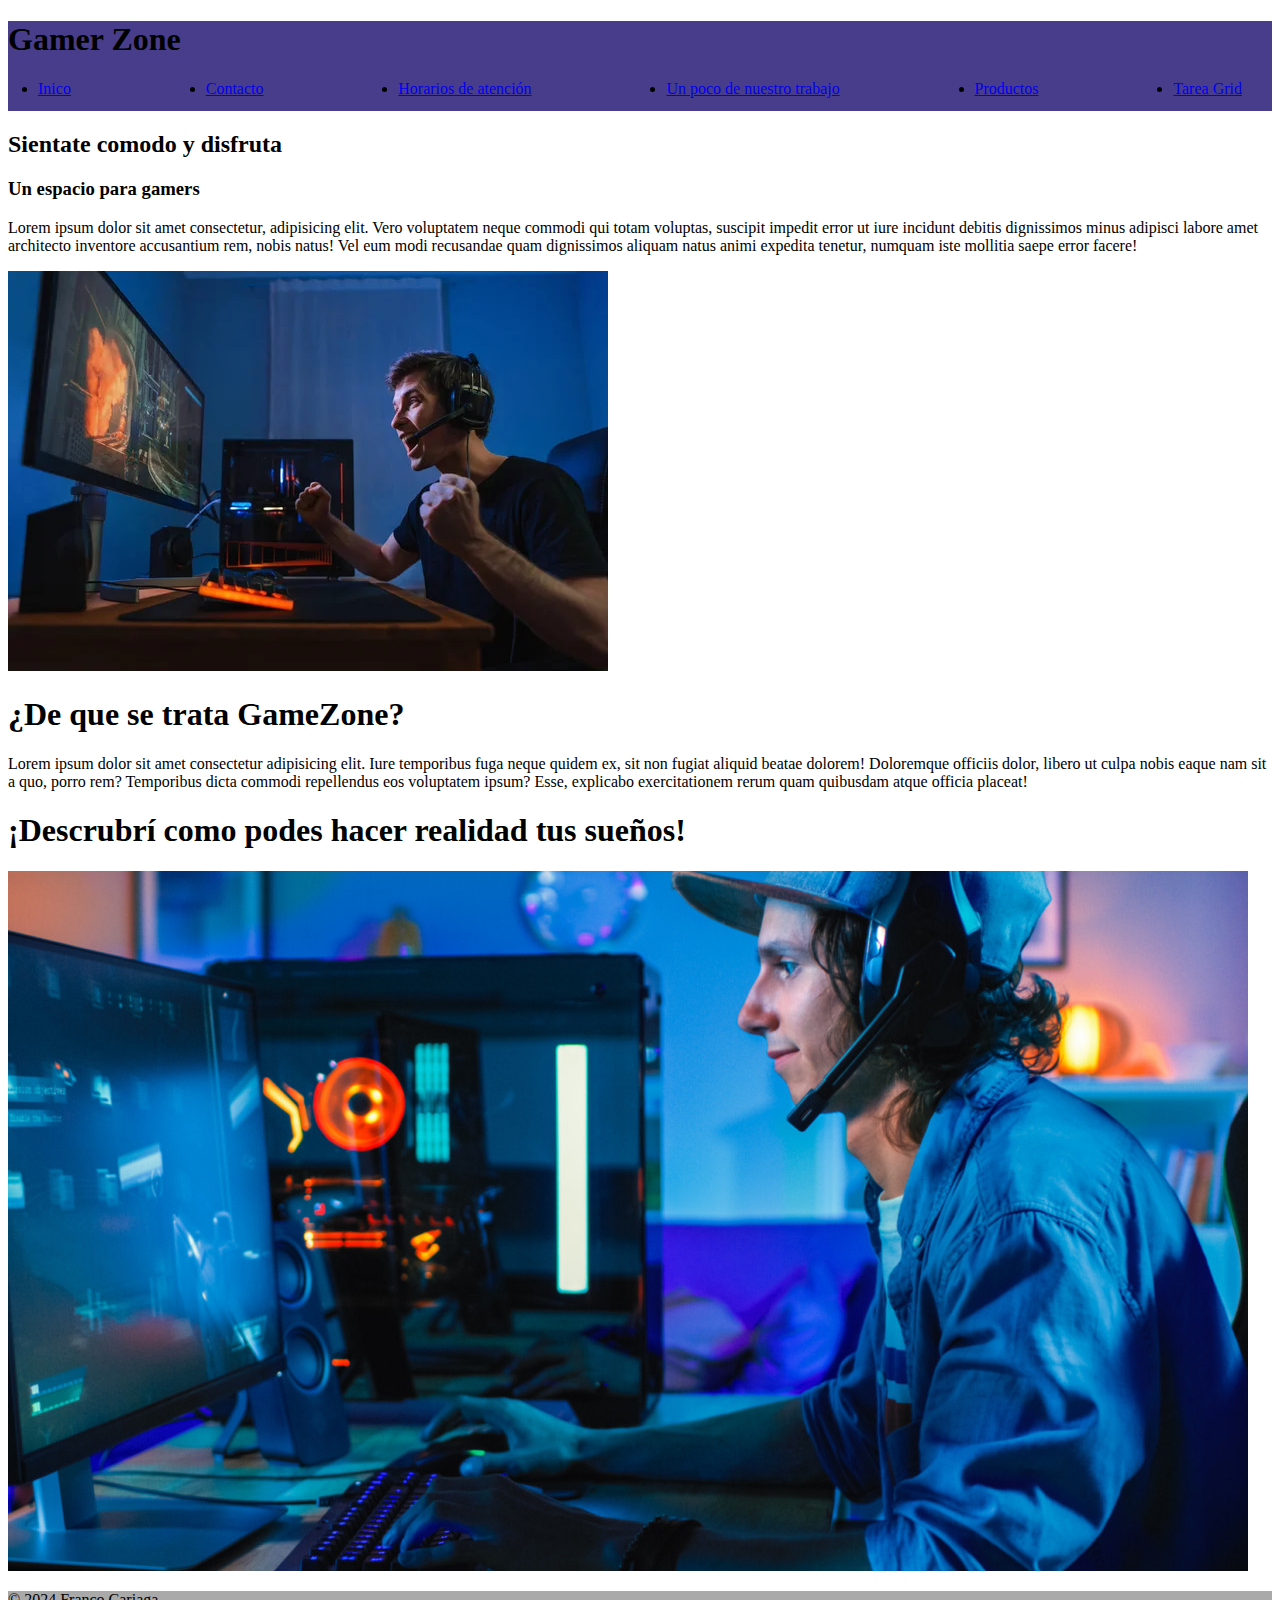
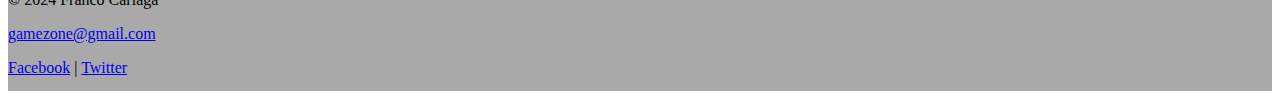
<file: index.html>
<!DOCTYPE html>
<html lang="en">
<head>
    <meta charset="UTF-8">
    <meta name="viewport" content="width=device-width, initial-scale=1.0">
    <title>Tarea Clase 0</title>
    <link rel="stylesheet" href="style.css">
</head>
<body>
    <header class="header">
        <h1>Gamer Zone</h1>
        <nav>
            <ul>
                <li> <a href="index.html">Inico</a></li>
                <li> <a href="contacto.html">Contacto</a></li>
                <li> <a href="horarios-de-atención.html">Horarios de atención</a></li>
                <li> <a href="un-poco-sobre-nosotros.html">Un poco de nuestro trabajo</a></li>
                <li> <a href="productos.html">Productos</a></li>
                <li><a href="Tarea-grid.html">Tarea Grid</a></li>
            </ul>
        </nav>
    </header>
    
    <h2>Sientate comodo y disfruta</h2>
    <h3>Un espacio para gamers</h3>
    <p>Lorem ipsum dolor sit amet consectetur, adipisicing elit. Vero voluptatem neque commodi qui totam voluptas, suscipit impedit error ut iure incidunt debitis dignissimos minus adipisci labore amet architecto inventore accusantium rem, nobis natus! Vel eum modi recusandae quam dignissimos aliquam natus animi expedita tenetur, numquam iste mollitia saepe error facere!</p>
    <img src="img/imagen 1.jpg" alt="persona jugando en una pc">

    <section>
            <article>
                <h1>¿De que se trata GameZone?</h1>
                Lorem ipsum dolor sit amet consectetur adipisicing elit. Iure temporibus fuga neque quidem ex, sit non fugiat aliquid beatae dolorem! Doloremque officiis dolor, libero ut culpa nobis eaque nam sit a quo, porro rem? Temporibus dicta commodi repellendus eos voluptatem ipsum? Esse, explicabo exercitationem rerum quam quibusdam atque officia placeat!

            </article>

            <article>
                <h1>¡Descrubrí como podes hacer realidad tus sueños!</h1>
                <img src="img/Imagen 2.jpg" alt="hombre en una computadora">
            </article>

    </section>

   
    <footer class="footer">
        <p>&copy; 2024 Franco Cariaga</p>
        <p><a href="gamezone@gmail.com">gamezone@gmail.com</a></p>
        <p><a href="https://www.facebook.com/gamezone">Facebook</a> | <a href="https://twitter.com/gamezone">Twitter</a></p>
    </footer>  
</body>
</html>
</file>
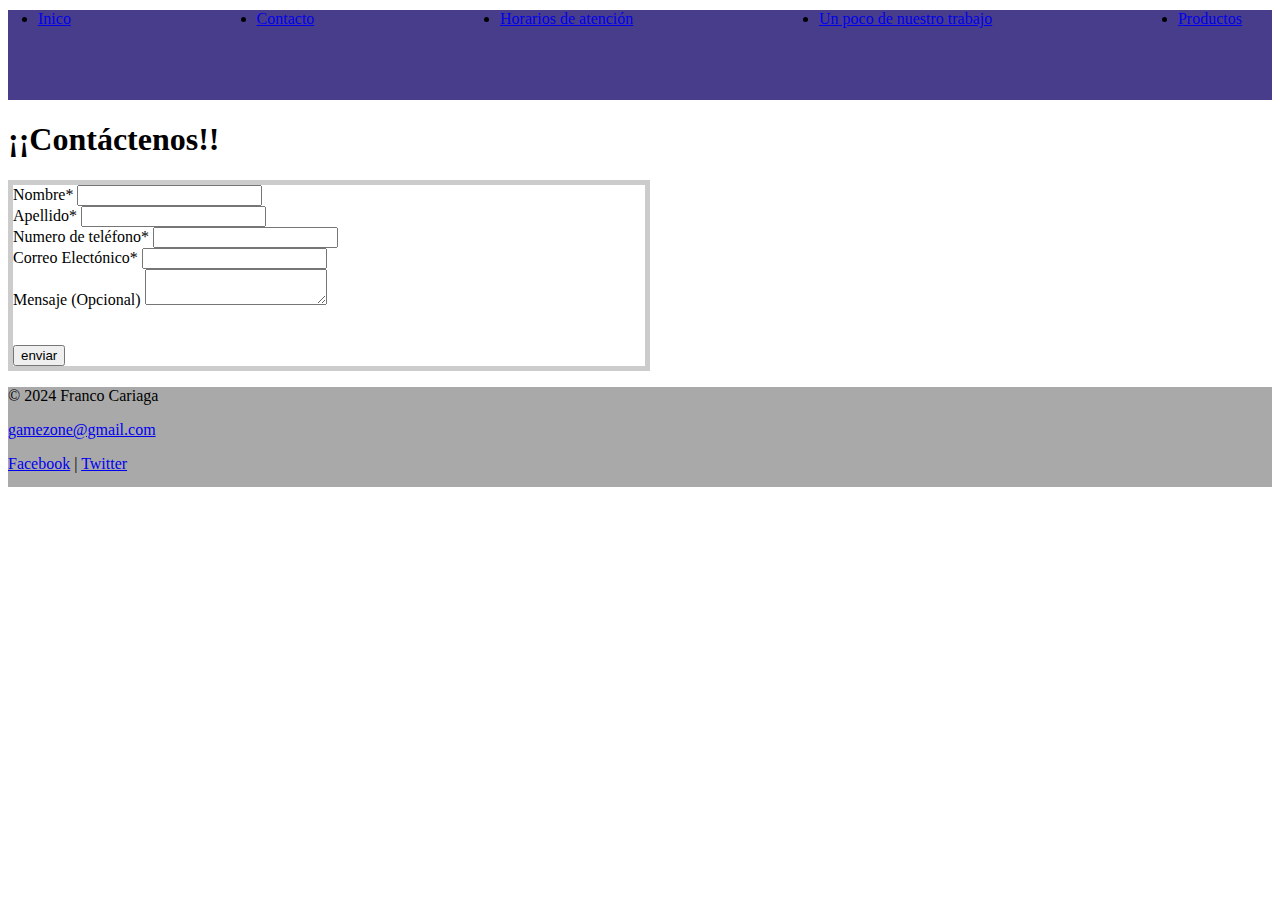
<file: contacto.html>
<!DOCTYPE html>
<html lang="en">
<head>
    <meta charset="UTF-8">
    <meta name="viewport" content="width=device-width, initial-scale=1.0">
    <title>Document</title>
    <link rel="stylesheet" href="style.css">
</head>
<body>
    <header class="header">
        <nav>
            <ul>
                <li> <a href="index.html">Inico</a></li>
                <li> <a href="contacto.html">Contacto</a></li>
                <li> <a href="horarios-de-atención.html">Horarios de atención</a></li>
                <li> <a href="un-poco-sobre-nosotros.html">Un poco de nuestro trabajo</a></li>
                <li> <a href="productos.html">Productos</a></li>
            </ul>
        </nav>
    </header>
    <main>
        <h1>¡¡Contáctenos!!</h1>
        <section>
            <form class="formulario">
                <div>
                    <label for="nombre">Nombre*</label>
                    <input type="text" name="nombre" id="nombre">
                </div>
                <div>
                    <label for="apellido">Apellido*</label>
                    <input type="text" name="apellido" id="apellido">
                </div>
                <div>
                    <label for="numero">Numero de teléfono*</label>
                    <input type="number" name="numero" id="numero">
                </div>
                <div>
                    <label for="Correo">Correo Electónico*</label>
                    <input type="email" name="Correo" id="Correo">
                </div>
                <div>
                    <label for="mensaje">Mensaje (Opcional)</label>
                    <textarea name="mensaje" id="mensaje"> </textarea>
                </div>
                <br>
                <br>
                <div>
                   <button type="submit">enviar</button>   
                </div>
                 </form>
        </section>
    </main>
    <footer class="footer">
        <p>&copy; 2024 Franco Cariaga</p>
        <p><a href="gamezone@gmail.com">gamezone@gmail.com</a></p>
        <p><a href="https://www.facebook.com/gamezone">Facebook</a> | <a href="https://twitter.com/gamezone">Twitter</a></p>
    </footer>
</body>
</html>
</file>
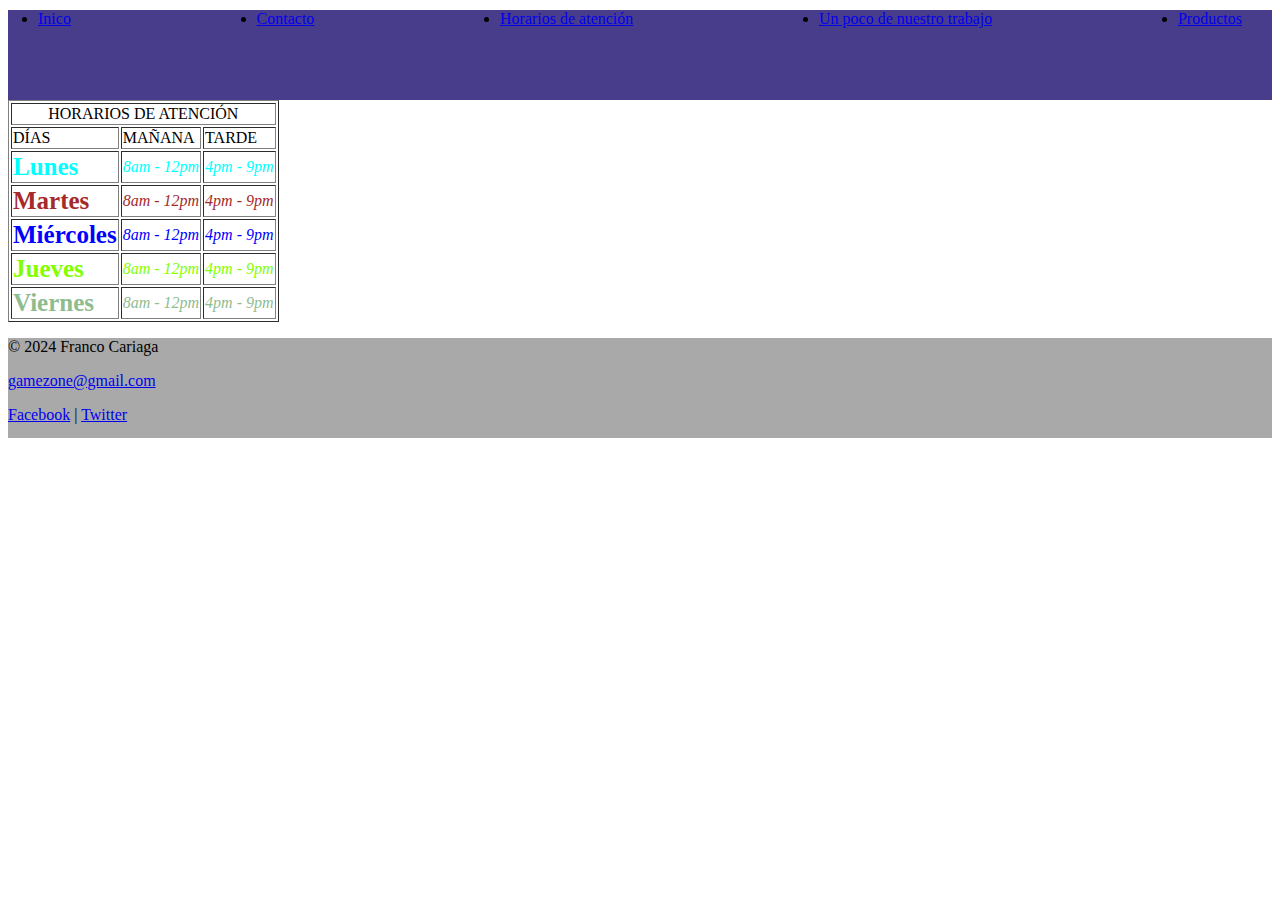
<file: horarios-de-atención.html>
<!DOCTYPE html>
<html lang="en">
<head>
    <meta charset="UTF-8">
    <meta name="viewport" content="width=device-width, initial-scale=1.0">
    <title>horarios de atencion</title>
    <link rel="stylesheet" href="style.css">
</head>
<body>
    <header class="header">
        <nav>
            <ul>
                <li> <a href="index.html">Inico</a></li>
                <li> <a href="contacto.html">Contacto</a></li>
                <li> <a href="horarios-de-atención.html">Horarios de atención</a></li>
                <li> <a href="un-poco-sobre-nosotros.html">Un poco de nuestro trabajo</a></li>
                <li> <a href="productos.html">Productos</a></li>
            </ul>
        </nav>
    </header>
    <main>
        <table border="1">
            <tr>
                <td colspan="3"> <center>HORARIOS DE ATENCIÓN</center></td>
            </tr>
            <tr>
                <td>DÍAS</td>
                <td>MAÑANA</td>
                <td>TARDE</td>
            </tr>
            <tr>
                <td class="lunes"><strong>Lunes</strong></td>
                <td class="horario-lun"><em>8am - 12pm</em></td>
                <td class="horario-lun"><em>4pm - 9pm</em></td>
            </tr>
            <tr>
                <td class="martes"><strong>Martes</strong></td>
                <td class="horario-mar"><em>8am - 12pm</em></td>
                <td class="horario-mar"><em>4pm - 9pm</em></td>
            </tr>
            <tr>
                <td class="miercoles"><strong>Miércoles</strong></td>
                <td class="horario-mier"><em>8am - 12pm</em></td>
                <td class="horario-mier"><em>4pm - 9pm</em></td>
            </tr>
            <tr>
                <td class="jueves"><strong>Jueves</strong></td>
                <td class="horario-jue"><em>8am - 12pm</em></td>
                <td class="horario-jue"><em>4pm - 9pm</em></td>
            </tr>
            <tr>
                <td class="viernes"><strong>Viernes</strong></td>
                <td class="horario-vier"><em>8am - 12pm</em></td>
                <td class="horario-vier"><em>4pm - 9pm</em></td>
            </tr>
        </table>
    </main>
    <footer class="footer">
        <p>&copy; 2024 Franco Cariaga</p>
        <p><a href="gamezone@gmail.com">gamezone@gmail.com</a></p>
        <p><a href="https://www.facebook.com/gamezone">Facebook</a> | <a href="https://twitter.com/gamezone">Twitter</a></p>
    </footer>
</body>
</html>
</file>
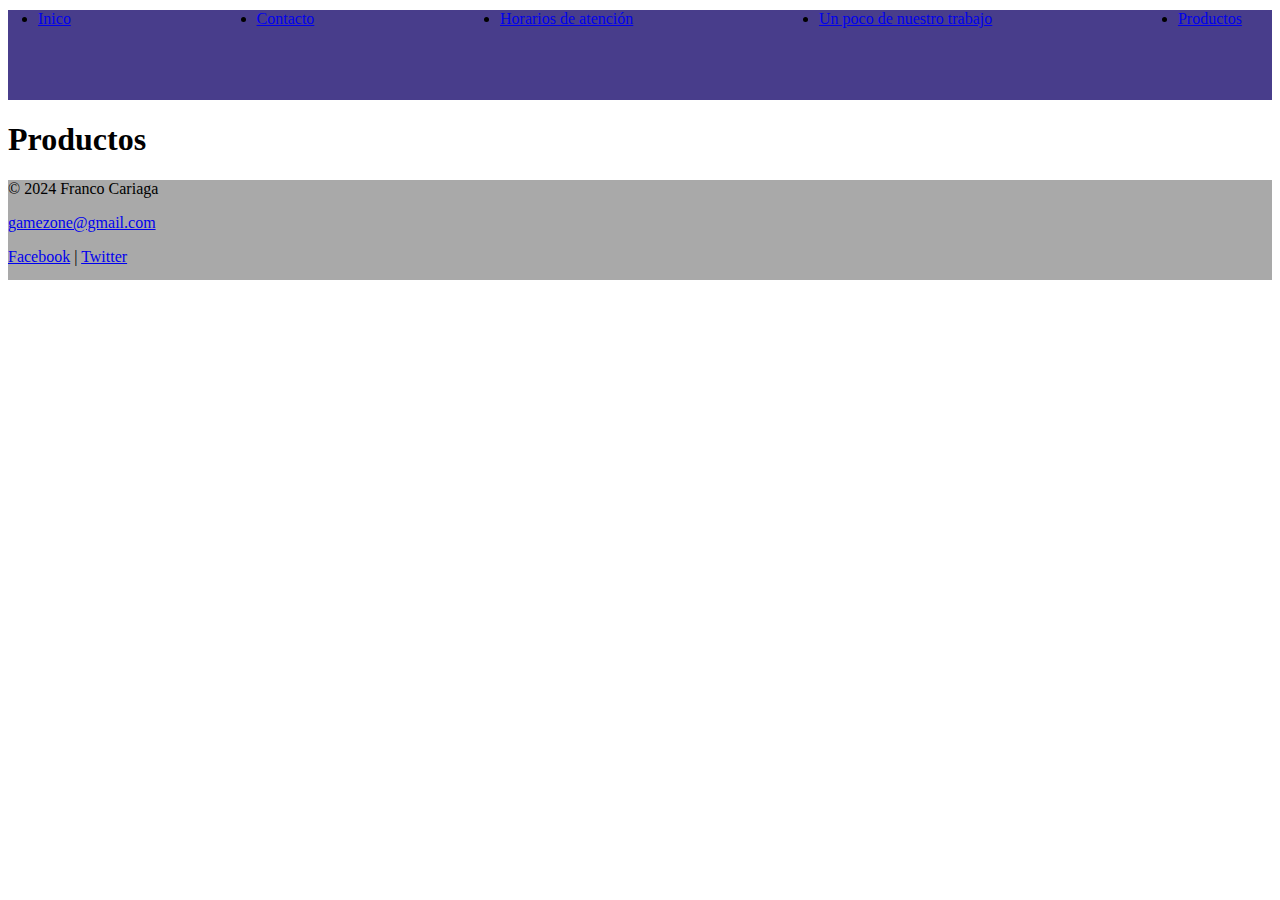
<file: productos.html>
<!DOCTYPE html>
<html lang="en">
<head>
    <meta charset="UTF-8">
    <meta name="viewport" content="width=device-width, initial-scale=1.0">
    <title>Producots</title>
    <link rel="stylesheet" href="style.css">
</head>
<body>
    <header class="header">
        <nav>
            <ul>
                <li> <a href="index.html">Inico</a></li>
                <li> <a href="contacto.html">Contacto</a></li>
                <li> <a href="horarios-de-atención.html">Horarios de atención</a></li>
                <li> <a href="un-poco-sobre-nosotros.html">Un poco de nuestro trabajo</a></li>
                <li> <a href="productos.html">Productos</a></li>
            </ul>
        </nav>
    </header>
    <h1>Productos</h1>
    <footer class="footer">
        <p>&copy; 2024 Franco Cariaga</p>
        <p><a href="gamezone@gmail.com">gamezone@gmail.com</a></p>
        <p><a href="https://www.facebook.com/gamezone">Facebook</a> | <a href="https://twitter.com/gamezone">Twitter</a></p>
    </footer>

</body>
</html>
</file>
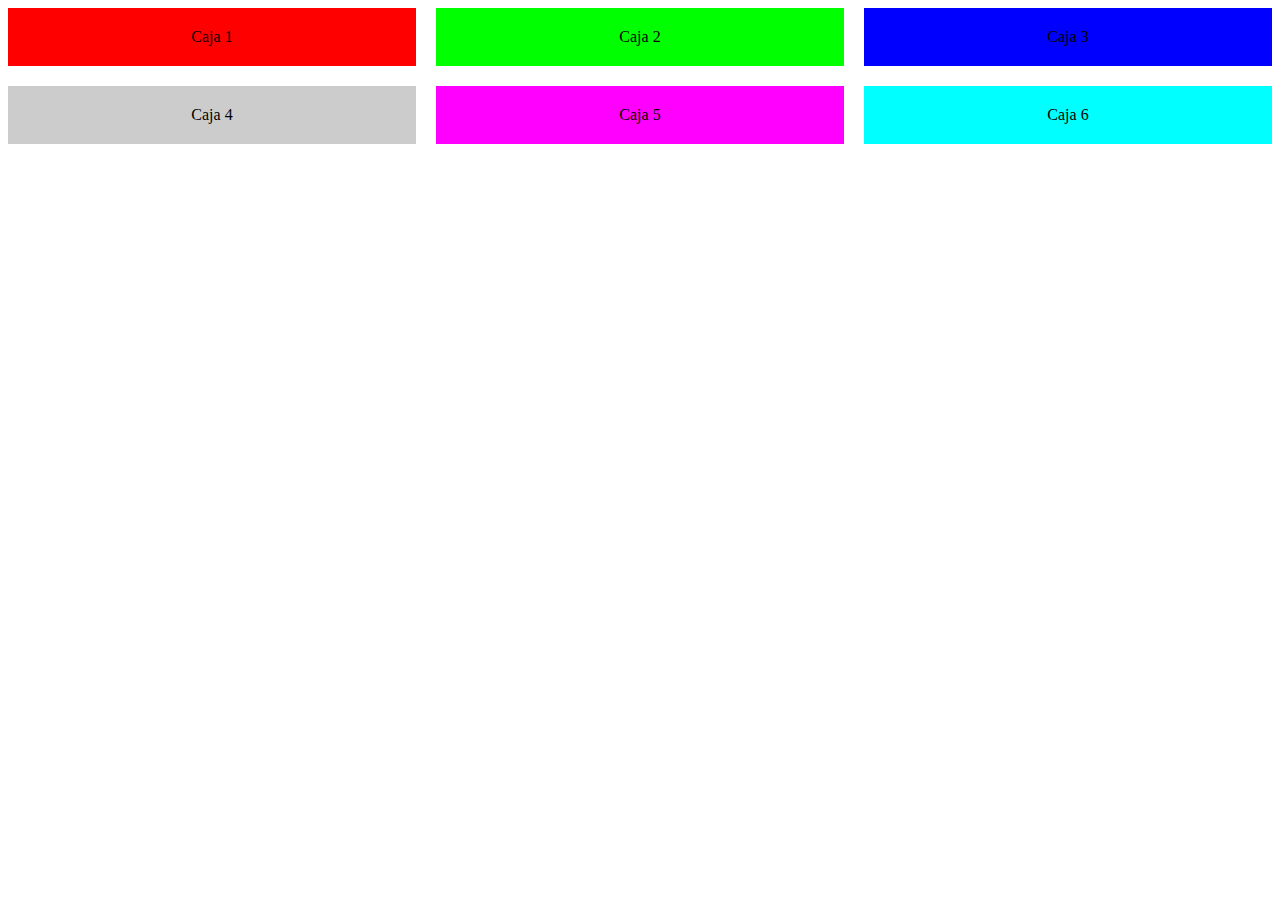
<file: Tarea-grid.html>
<!DOCTYPE html>
<html lang="es">
<head>
  <meta charset="UTF-8">
  <meta name="viewport" content="width=device-width, initial-scale=1.0">
  <title>Tarea de Grid Layout</title>
  <link rel="stylesheet" href="style.css">
</head>
<body>
  <div class="container">
    <div class="caja caja-1">Caja 1</div>
    <div class="caja caja-2">Caja 2</div>
    <div class="caja caja-3">Caja 3</div>
    <div class="caja caja-4">Caja 4</div>
    <div class="caja caja-5">Caja 5</div>
    <div class="caja caja-6">Caja 6</div>
  </div>
</body>
</html>
</file>
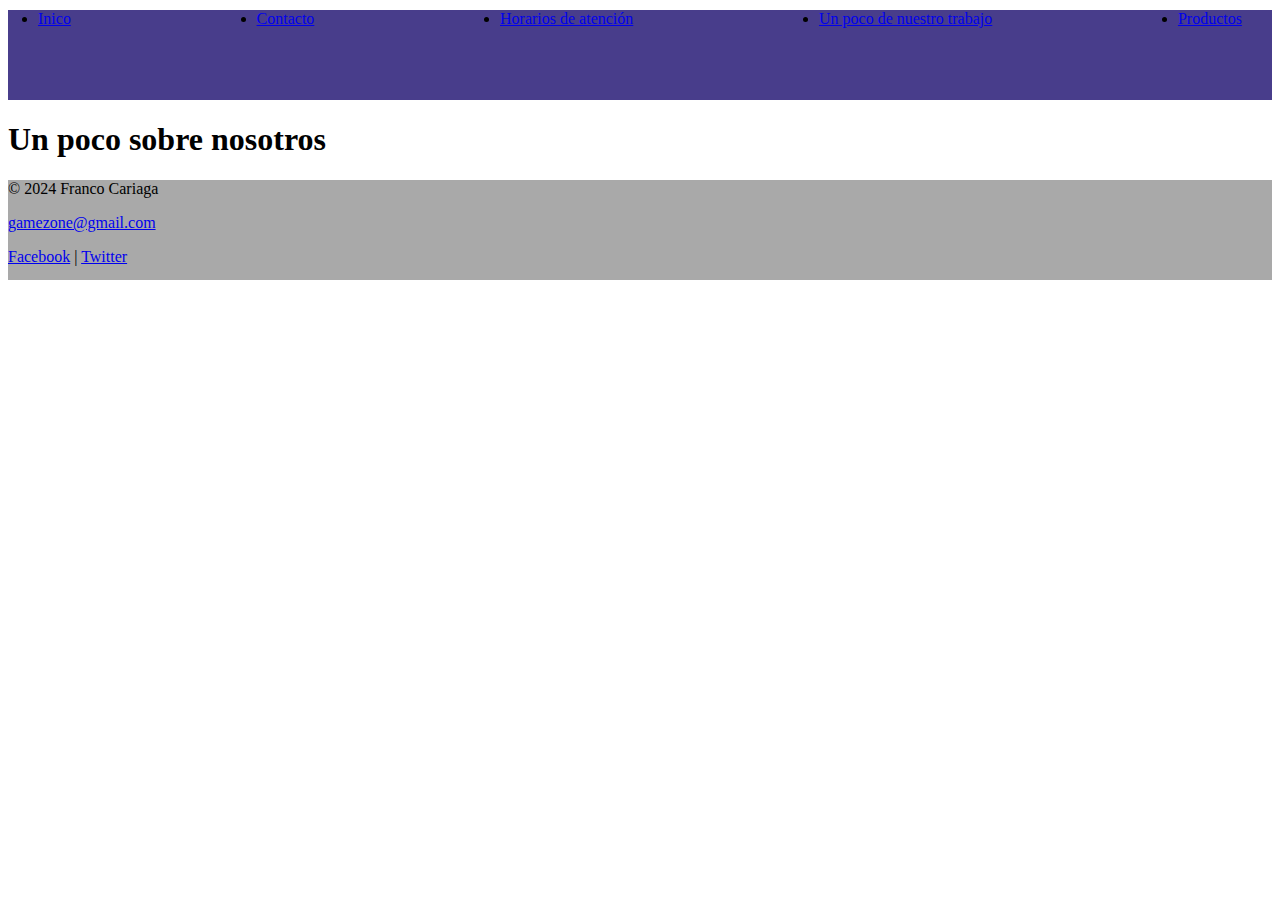
<file: un-poco-sobre-nosotros.html>
<!DOCTYPE html>
<html lang="en">
<head>
    <meta charset="UTF-8">
    <meta name="viewport" content="width=device-width, initial-scale=1.0">
    <title>Un poco sobr nosotros</title>
    <link rel="stylesheet" href="style.css">
</head>
<body>
    <header class="header">
        <nav>
            <ul>
                <li> <a href="index.html">Inico</a></li>
                <li> <a href="contacto.html">Contacto</a></li>
                <li> <a href="horarios-de-atención.html">Horarios de atención</a></li>
                <li> <a href="un-poco-sobre-nosotros.html">Un poco de nuestro trabajo</a></li>
                <li> <a href="productos.html">Productos</a></li>
            </ul>
        </nav>
    </header>
    <main>
        <h1>Un poco sobre nosotros</h1>
    </main>
    <footer class="footer">
        <p>&copy; 2024 Franco Cariaga</p>
        <p><a href="gamezone@gmail.com">gamezone@gmail.com</a></p>
        <p><a href="https://www.facebook.com/gamezone">Facebook</a> | <a href="https://twitter.com/gamezone">Twitter</a></p>
    </footer>
</body>
</html>
</file>
<file: style.css>
.lunes {
  font-size: 25px;
  color: aqua;
}

.martes {
  font-size: 25px;
  color: brown;
}

.miercoles {
  font-size: 25px;
  color: blue;
}

.jueves {
  font-size: 25px;
  color: chartreuse;
}

.viernes {
  font-size: 25px;
  color: darkseagreen;
}

.horario-lun {
  color: aqua;
}

.horario-mar {
  color: brown;
}

.horario-mier {
  color: blue;
}

.horario-jue {
  color: chartreuse;
}

.horario-vier {
  color: darkseagreen;
}


.header {
  background-color: darkslateblue;
  height: 90px;
  width: 100%;
}

.footer {
  background-color: darkgrey;
  height: 100px;
  width: 100%;
}

.formulario {
  border: 5px solid #ccc;
  width: 50%;
}


nav ul {
  display: flex;
  flex-direction: row;
  padding: 0 20px;
  justify-content: space-between;
  margin: 10px;

  
}

.container {
  display: grid;
  grid-template-columns: repeat(3, 1fr); 
  grid-gap: 20px; 
}

.caja {
  background-color: #ccc;
  padding: 20px;
  text-align: center;
}

@media (max-width: 320px) {
  .container {
    grid-template-columns: 1fr; 
}
}
@media (min-width: 321px) and (max-width: 768px) {
  .container {
    grid-template-columns: repeat(2, 1fr); 
  }
}

@media (min-width: 768px){
  .container {
    grid-template-columns: repeat(3, 1fr); 
  }
}

.caja-4, .caja-5, .caja-6 {
    display: block; 
  }

.caja-1 {
  background-color: #f00; 
}

.caja-2 {
  background-color: #0f0; 
}

.caja-3 {
  background-color: #00f; 
}

.caja-4 {
  background-color: #ccc; 
}

.caja-5 {
  background-color: #f0f; 
}

.caja-6 {
  background-color: #0ff;
}
</file>
